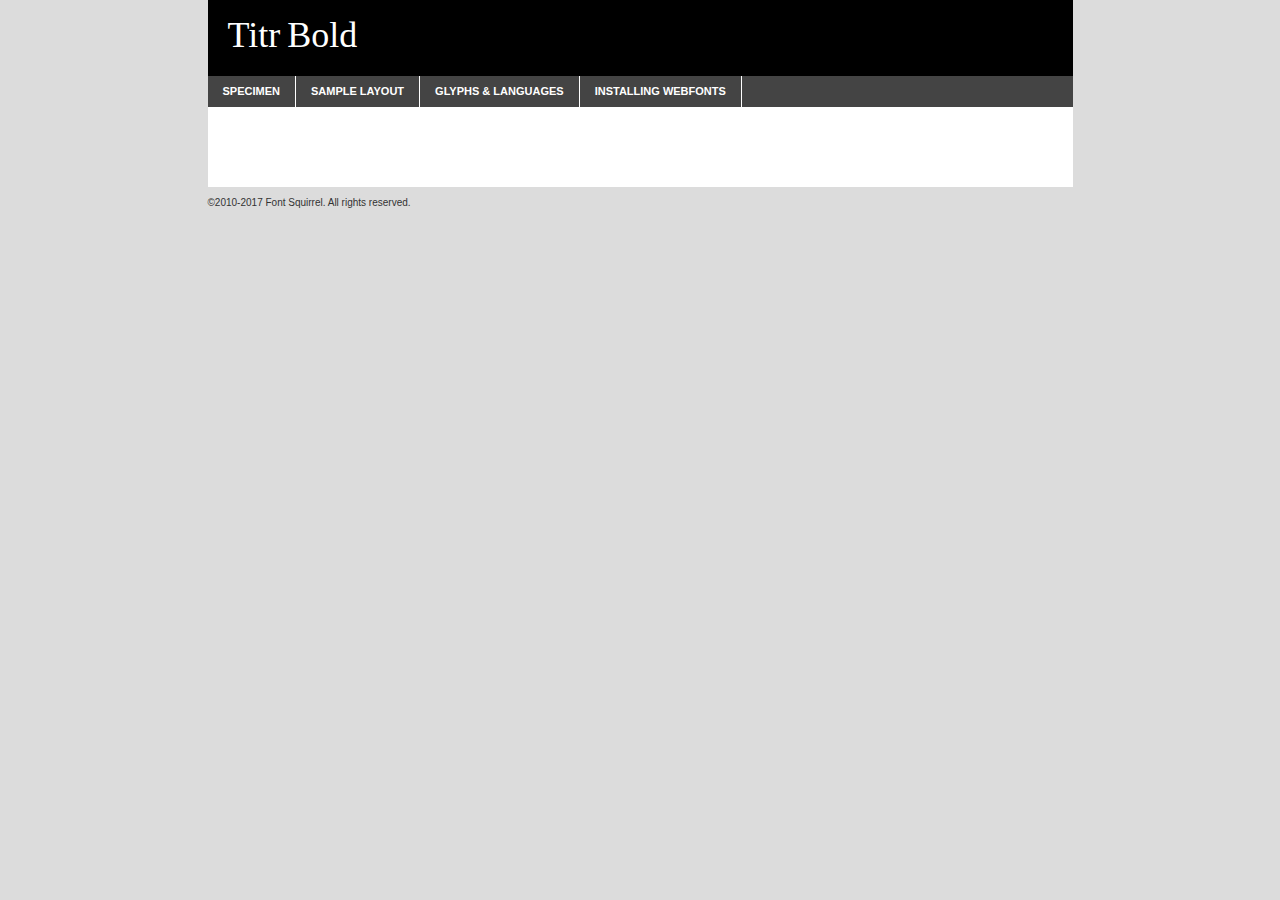
<file: webfontkit-20220717-194441/titr-demo.html>
<!DOCTYPE html PUBLIC "-//W3C//DTD XHTML 1.0 Transitional//EN"
	"http://www.w3.org/TR/xhtml1/DTD/xhtml1-transitional.dtd">

<html xmlns="http://www.w3.org/1999/xhtml" xml:lang="en" lang="en">
<head>
	<meta http-equiv="Content-Type" content="text/html; charset=utf-8" />
	<script src="http://ajax.googleapis.com/ajax/libs/jquery/1.7.2/jquery.min.js" type="text/javascript" charset="utf-8"></script>
	<script type="text/javascript">
	(function($){$.fn.easyTabs=function(option){var param=jQuery.extend({fadeSpeed:"fast",defaultContent:1,activeClass:'active'},option);$(this).each(function(){var thisId="#"+this.id;if(param.defaultContent==''){param.defaultContent=1;}
	if(typeof param.defaultContent=="number")
	{var defaultTab=$(thisId+" .tabs li:eq("+(param.defaultContent-1)+") a").attr('href').substr(1);}else{var defaultTab=param.defaultContent;}
	$(thisId+" .tabs li a").each(function(){var tabToHide=$(this).attr('href').substr(1);$("#"+tabToHide).addClass('easytabs-tab-content');});hideAll();changeContent(defaultTab);function hideAll(){$(thisId+" .easytabs-tab-content").hide();}
	function changeContent(tabId){hideAll();$(thisId+" .tabs li").removeClass(param.activeClass);$(thisId+" .tabs li a[href=#"+tabId+"]").closest('li').addClass(param.activeClass);if(param.fadeSpeed!="none")
	{$(thisId+" #"+tabId).fadeIn(param.fadeSpeed);}else{$(thisId+" #"+tabId).show();}}
	$(thisId+" .tabs li").click(function(){var tabId=$(this).find('a').attr('href').substr(1);changeContent(tabId);return false;});});}})(jQuery);
	</script>
	<link rel="stylesheet" href="specimen_files/specimen_stylesheet.css" type="text/css" charset="utf-8" />
	<link rel="stylesheet" href="stylesheet.css" type="text/css" charset="utf-8" />

	<style type="text/css">
					body{
				font-family: 'titrbold';
							}
		</style>

	<title>Titr Bold Specimen</title>
	
	
	<script type="text/javascript" charset="utf-8">
		$(document).ready(function() {
			$('#container').easyTabs({defaultContent:1});
		});
	</script>
</head>

<body>
<div id="container">
	<div id="header">
		Titr Bold	</div>
	<ul class="tabs">
		<li><a href="#specimen">Specimen</a></li>
		<li><a href="#layout">Sample Layout</a></li>
				<li><a href="#glyphs">Glyphs &amp; Languages</a></li>
		<li><a href="#installing">Installing Webfonts</a></li>
		
	</ul>
	
	<div id="main_content">

		
			<div id="specimen">
		
				<div class="section">
					<div class="grid12 firstcol">
						<div class="huge">AaBb</div>
					</div>
				</div>
		
				<div class="section">
					<div class="glyph_range">A&#x200B;B&#x200b;C&#x200b;D&#x200b;E&#x200b;F&#x200b;G&#x200b;H&#x200b;I&#x200b;J&#x200b;K&#x200b;L&#x200b;M&#x200b;N&#x200b;O&#x200b;P&#x200b;Q&#x200b;R&#x200b;S&#x200b;T&#x200b;U&#x200b;V&#x200b;W&#x200b;X&#x200b;Y&#x200b;Z&#x200b;a&#x200b;b&#x200b;c&#x200b;d&#x200b;e&#x200b;f&#x200b;g&#x200b;h&#x200b;i&#x200b;j&#x200b;k&#x200b;l&#x200b;m&#x200b;n&#x200b;o&#x200b;p&#x200b;q&#x200b;r&#x200b;s&#x200b;t&#x200b;u&#x200b;v&#x200b;w&#x200b;x&#x200b;y&#x200b;z&#x200b;1&#x200b;2&#x200b;3&#x200b;4&#x200b;5&#x200b;6&#x200b;7&#x200b;8&#x200b;9&#x200b;0&#x200b;&amp;&#x200b;.&#x200b;,&#x200b;?&#x200b;!&#x200b;&#64;&#x200b;(&#x200b;)&#x200b;#&#x200b;$&#x200b;%&#x200b;*&#x200b;+&#x200b;-&#x200b;=&#x200b;:&#x200b;;</div>
				</div>
				<div class="section">
					<div class="grid12 firstcol">
						<table class="sample_table">
							<tr><td>10</td><td class="size10">abcdefghijklmnopqrstuvwxyzABCDEFGHIJKLMNOPQRSTUVWXYZ0123456789abcdefghijklmnopqrstuvwxyzABCDEFGHIJKLMNOPQRSTUVWXYZ0123456789abcdefghijklmnopqrstuvwxyzABCDEFGHIJKLMNOPQRSTUVWXYZ</td></tr>
							<tr><td>11</td><td class="size11">abcdefghijklmnopqrstuvwxyzABCDEFGHIJKLMNOPQRSTUVWXYZ0123456789abcdefghijklmnopqrstuvwxyzABCDEFGHIJKLMNOPQRSTUVWXYZ0123456789abcdefghijklmnopqrstuvwxyzABCDEFGHIJKLMNOPQRSTUVWXYZ</td></tr>
							<tr><td>12</td><td class="size12">abcdefghijklmnopqrstuvwxyzABCDEFGHIJKLMNOPQRSTUVWXYZ0123456789abcdefghijklmnopqrstuvwxyzABCDEFGHIJKLMNOPQRSTUVWXYZ0123456789abcdefghijklmnopqrstuvwxyzABCDEFGHIJKLMNOPQRSTUVWXYZ</td></tr>
							<tr><td>13</td><td class="size13">abcdefghijklmnopqrstuvwxyzABCDEFGHIJKLMNOPQRSTUVWXYZ0123456789abcdefghijklmnopqrstuvwxyzABCDEFGHIJKLMNOPQRSTUVWXYZ0123456789abcdefghijklmnopqrstuvwxyzABCDEFGHIJKLMNOPQRSTUVWXYZ</td></tr>
							<tr><td>14</td><td class="size14">abcdefghijklmnopqrstuvwxyzABCDEFGHIJKLMNOPQRSTUVWXYZ0123456789abcdefghijklmnopqrstuvwxyzABCDEFGHIJKLMNOPQRSTUVWXYZ0123456789abcdefghijklmnopqrstuvwxyzABCDEFGHIJKLMNOPQRSTUVWXYZ</td></tr>
							<tr><td>16</td><td class="size16">abcdefghijklmnopqrstuvwxyzABCDEFGHIJKLMNOPQRSTUVWXYZ0123456789abcdefghijklmnopqrstuvwxyzABCDEFGHIJKLMNOPQRSTUVWXYZ</td></tr>
							<tr><td>18</td><td class="size18">abcdefghijklmnopqrstuvwxyzABCDEFGHIJKLMNOPQRSTUVWXYZ0123456789abcdefghijklmnopqrstuvwxyzABCDEFGHIJKLMNOPQRSTUVWXYZ</td></tr>
							<tr><td>20</td><td class="size20">abcdefghijklmnopqrstuvwxyzABCDEFGHIJKLMNOPQRSTUVWXYZ0123456789abcdefghijklmnopqrstuvwxyzABCDEFGHIJKLMNOPQRSTUVWXYZ</td></tr>
							<tr><td>24</td><td class="size24">abcdefghijklmnopqrstuvwxyzABCDEFGHIJKLMNOPQRSTUVWXYZ0123456789abcdefghijklmnopqrstuvwxyzABCDEFGHIJKLMNOPQRSTUVWXYZ</td></tr>
							<tr><td>30</td><td class="size30">abcdefghijklmnopqrstuvwxyzABCDEFGHIJKLMNOPQRSTUVWXYZ0123456789abcdefghijklmnopqrstuvwxyzABCDEFGHIJKLMNOPQRSTUVWXYZ</td></tr>
							<tr><td>36</td><td class="size36">abcdefghijklmnopqrstuvwxyzABCDEFGHIJKLMNOPQRSTUVWXYZ0123456789abcdefghijklmnopqrstuvwxyzABCDEFGHIJKLMNOPQRSTUVWXYZ</td></tr>
							<tr><td>48</td><td class="size48">abcdefghijklmnopqrstuvwxyzABCDEFGHIJKLMNOPQRSTUVWXYZ0123456789abcdefghijklmnopqrstuvwxyzABCDEFGHIJKLMNOPQRSTUVWXYZ</td></tr>
							<tr><td>60</td><td class="size60">abcdefghijklmnopqrstuvwxyzABCDEFGHIJKLMNOPQRSTUVWXYZ0123456789abcdefghijklmnopqrstuvwxyzABCDEFGHIJKLMNOPQRSTUVWXYZ</td></tr>
							<tr><td>72</td><td class="size72">abcdefghijklmnopqrstuvwxyzABCDEFGHIJKLMNOPQRSTUVWXYZ0123456789abcdefghijklmnopqrstuvwxyzABCDEFGHIJKLMNOPQRSTUVWXYZ</td></tr>
							<tr><td>90</td><td class="size90">abcdefghijklmnopqrstuvwxyzABCDEFGHIJKLMNOPQRSTUVWXYZ0123456789abcdefghijklmnopqrstuvwxyzABCDEFGHIJKLMNOPQRSTUVWXYZ</td></tr>
						</table>
				
					</div>
			
				</div>
		
		
		
								<div class="section" id="bodycomparison">


										<div id="xheight">
				<div class="fontbody">&#x25FC;&#x25FC;&#x25FC;&#x25FC;&#x25FC;&#x25FC;&#x25FC;&#x25FC;&#x25FC;&#x25FC;&#x25FC;&#x25FC;&#x25FC;&#x25FC;&#x25FC;&#x25FC;&#x25FC;&#x25FC;&#x25FC;&#x25FC;&#x25FC;&#x25FC;&#x25FC;&#x25FC;&#x25FC;&#x25FC;&#x25FC;&#x25FC;&#x25FC;&#x25FC;&#x25FC;&#x25FC;&#x25FC;&#x25FC;&#x25FC;&#x25FC;&#x25FC;&#x25FC;&#x25FC;&#x25FC;&#x25FC;&#x25FC;&#x25FC;&#x25FC;&#x25FC;&#x25FC;&#x25FC;&#x25FC;&#x25FC;&#x25FC;&#x25FC;&#x25FC;&#x25FC;&#x25FC;&#x25FC;&#x25FC;&#x25FC;&#x25FC;&#x25FC;&#x25FC;&#x25FC;&#x25FC;&#x25FC;&#x25FC;&#x25FC;&#x25FC;&#x25FC;&#x25FC;&#x25FC;&#x25FC;&#x25FC;&#x25FC;&#x25FC;&#x25FC;&#x25FC;&#x25FC;&#x25FC;&#x25FC;&#x25FC;&#x25FC;&#x25FC;&#x25FC;&#x25FC;&#x25FC;&#x25FC;&#x25FC;&#x25FC;&#x25FC;&#x25FC;&#x25FC;&#x25FC;&#x25FC;&#x25FC;&#x25FC;&#x25FC;&#x25FC;&#x25FC;&#x25FC;&#x25FC;body</div><div class="arialbody">body</div><div class="verdanabody">body</div><div class="georgiabody">body</div></div>
										<div class="fontbody" style="z-index:1">
											body<span>Titr Bold</span>
										</div>
										<div class="arialbody" style="z-index:1">
											body<span>Arial</span>
										</div>
										<div class="verdanabody" style="z-index:1">
											body<span>Verdana</span>
										</div>
										<div class="georgiabody" style="z-index:1">
											body<span>Georgia</span>
										</div>



								</div>
		
		
				<div class="section psample psample_row1" id="">
					
					<div class="grid2 firstcol">
						<p class="size10"><span>10.</span>Aenean lacinia bibendum nulla sed consectetur. Fusce dapibus, tellus ac cursus commodo, tortor mauris condimentum nibh, ut fermentum massa justo sit amet risus. Nullam id dolor id nibh ultricies vehicula ut id elit. Cum sociis natoque penatibus et magnis dis parturient montes, nascetur ridiculus mus. Nulla vitae elit libero, a pharetra augue.</p>
			
					</div>
					<div class="grid3">
						<p class="size11"><span>11.</span>Aenean lacinia bibendum nulla sed consectetur. Fusce dapibus, tellus ac cursus commodo, tortor mauris condimentum nibh, ut fermentum massa justo sit amet risus. Nullam id dolor id nibh ultricies vehicula ut id elit. Cum sociis natoque penatibus et magnis dis parturient montes, nascetur ridiculus mus. Nulla vitae elit libero, a pharetra augue.</p>
			
					</div>
					<div class="grid3">
						<p class="size12"><span>12.</span>Aenean lacinia bibendum nulla sed consectetur. Fusce dapibus, tellus ac cursus commodo, tortor mauris condimentum nibh, ut fermentum massa justo sit amet risus. Nullam id dolor id nibh ultricies vehicula ut id elit. Cum sociis natoque penatibus et magnis dis parturient montes, nascetur ridiculus mus. Nulla vitae elit libero, a pharetra augue.</p>
			
					</div>
					<div class="grid4">
						<p class="size13"><span>13.</span>Aenean lacinia bibendum nulla sed consectetur. Fusce dapibus, tellus ac cursus commodo, tortor mauris condimentum nibh, ut fermentum massa justo sit amet risus. Nullam id dolor id nibh ultricies vehicula ut id elit. Cum sociis natoque penatibus et magnis dis parturient montes, nascetur ridiculus mus. Nulla vitae elit libero, a pharetra augue.</p>
			
					</div>
					<div class="white_blend"></div>
					
				</div>
				<div class="section psample psample_row2" id="">
					<div class="grid3 firstcol">
						<p class="size14"><span>14.</span>Aenean lacinia bibendum nulla sed consectetur. Fusce dapibus, tellus ac cursus commodo, tortor mauris condimentum nibh, ut fermentum massa justo sit amet risus. Nullam id dolor id nibh ultricies vehicula ut id elit. Cum sociis natoque penatibus et magnis dis parturient montes, nascetur ridiculus mus. Nulla vitae elit libero, a pharetra augue.</p>
			
					</div>
					<div class="grid4">
						<p class="size16"><span>16.</span>Aenean lacinia bibendum nulla sed consectetur. Fusce dapibus, tellus ac cursus commodo, tortor mauris condimentum nibh, ut fermentum massa justo sit amet risus. Nullam id dolor id nibh ultricies vehicula ut id elit. Cum sociis natoque penatibus et magnis dis parturient montes, nascetur ridiculus mus. Nulla vitae elit libero, a pharetra augue.</p>
			
					</div>
					<div class="grid5">
						<p class="size18"><span>18.</span>Aenean lacinia bibendum nulla sed consectetur. Fusce dapibus, tellus ac cursus commodo, tortor mauris condimentum nibh, ut fermentum massa justo sit amet risus. Nullam id dolor id nibh ultricies vehicula ut id elit. Cum sociis natoque penatibus et magnis dis parturient montes, nascetur ridiculus mus. Nulla vitae elit libero, a pharetra augue.</p>
			
					</div>

					<div class="white_blend"></div>

				</div>
				
				<div class="section psample psample_row3" id="">
					<div class="grid5 firstcol">
						<p class="size20"><span>20.</span>Aenean lacinia bibendum nulla sed consectetur. Fusce dapibus, tellus ac cursus commodo, tortor mauris condimentum nibh, ut fermentum massa justo sit amet risus. Nullam id dolor id nibh ultricies vehicula ut id elit. Cum sociis natoque penatibus et magnis dis parturient montes, nascetur ridiculus mus. Nulla vitae elit libero, a pharetra augue.</p>
					</div>
					<div class="grid7">
						<p class="size24"><span>24.</span>Aenean lacinia bibendum nulla sed consectetur. Fusce dapibus, tellus ac cursus commodo, tortor mauris condimentum nibh, ut fermentum massa justo sit amet risus. Nullam id dolor id nibh ultricies vehicula ut id elit. Cum sociis natoque penatibus et magnis dis parturient montes, nascetur ridiculus mus. Nulla vitae elit libero, a pharetra augue.</p>
					</div>
					
					<div class="white_blend"></div>
					
				</div>
				
				<div class="section psample psample_row4" id="">
					<div class="grid12 firstcol">
						<p class="size30"><span>30.</span>Aenean lacinia bibendum nulla sed consectetur. Fusce dapibus, tellus ac cursus commodo, tortor mauris condimentum nibh, ut fermentum massa justo sit amet risus. Nullam id dolor id nibh ultricies vehicula ut id elit. Cum sociis natoque penatibus et magnis dis parturient montes, nascetur ridiculus mus. Nulla vitae elit libero, a pharetra augue.</p>
					</div>
					<div class="white_blend"></div>
					
				</div>
				
				
				
				<div class="section psample psample_row1 fullreverse">
					<div class="grid2 firstcol">
						<p class="size10"><span>10.</span>Aenean lacinia bibendum nulla sed consectetur. Fusce dapibus, tellus ac cursus commodo, tortor mauris condimentum nibh, ut fermentum massa justo sit amet risus. Nullam id dolor id nibh ultricies vehicula ut id elit. Cum sociis natoque penatibus et magnis dis parturient montes, nascetur ridiculus mus. Nulla vitae elit libero, a pharetra augue.</p>
			
					</div>
					<div class="grid3">
						<p class="size11"><span>11.</span>Aenean lacinia bibendum nulla sed consectetur. Fusce dapibus, tellus ac cursus commodo, tortor mauris condimentum nibh, ut fermentum massa justo sit amet risus. Nullam id dolor id nibh ultricies vehicula ut id elit. Cum sociis natoque penatibus et magnis dis parturient montes, nascetur ridiculus mus. Nulla vitae elit libero, a pharetra augue.</p>
			
					</div>
					<div class="grid3">
						<p class="size12"><span>12.</span>Aenean lacinia bibendum nulla sed consectetur. Fusce dapibus, tellus ac cursus commodo, tortor mauris condimentum nibh, ut fermentum massa justo sit amet risus. Nullam id dolor id nibh ultricies vehicula ut id elit. Cum sociis natoque penatibus et magnis dis parturient montes, nascetur ridiculus mus. Nulla vitae elit libero, a pharetra augue.</p>
			
					</div>
					<div class="grid4">
						<p class="size13"><span>13.</span>Aenean lacinia bibendum nulla sed consectetur. Fusce dapibus, tellus ac cursus commodo, tortor mauris condimentum nibh, ut fermentum massa justo sit amet risus. Nullam id dolor id nibh ultricies vehicula ut id elit. Cum sociis natoque penatibus et magnis dis parturient montes, nascetur ridiculus mus. Nulla vitae elit libero, a pharetra augue.</p>
			
					</div>
					<div class="black_blend"></div>
					
				</div>
				
				<div class="section psample psample_row2 fullreverse">
					<div class="grid3 firstcol">
						<p class="size14"><span>14.</span>Aenean lacinia bibendum nulla sed consectetur. Fusce dapibus, tellus ac cursus commodo, tortor mauris condimentum nibh, ut fermentum massa justo sit amet risus. Nullam id dolor id nibh ultricies vehicula ut id elit. Cum sociis natoque penatibus et magnis dis parturient montes, nascetur ridiculus mus. Nulla vitae elit libero, a pharetra augue.</p>
			
					</div>
					<div class="grid4">
						<p class="size16"><span>16.</span>Aenean lacinia bibendum nulla sed consectetur. Fusce dapibus, tellus ac cursus commodo, tortor mauris condimentum nibh, ut fermentum massa justo sit amet risus. Nullam id dolor id nibh ultricies vehicula ut id elit. Cum sociis natoque penatibus et magnis dis parturient montes, nascetur ridiculus mus. Nulla vitae elit libero, a pharetra augue.</p>
			
					</div>
					<div class="grid5">
						<p class="size18"><span>18.</span>Aenean lacinia bibendum nulla sed consectetur. Fusce dapibus, tellus ac cursus commodo, tortor mauris condimentum nibh, ut fermentum massa justo sit amet risus. Nullam id dolor id nibh ultricies vehicula ut id elit. Cum sociis natoque penatibus et magnis dis parturient montes, nascetur ridiculus mus. Nulla vitae elit libero, a pharetra augue.</p>
			
					</div>
					<div class="black_blend"></div>

				</div>
				
				<div class="section psample fullreverse psample_row3" id="">
					<div class="grid5 firstcol">
						<p class="size20"><span>20.</span>Aenean lacinia bibendum nulla sed consectetur. Fusce dapibus, tellus ac cursus commodo, tortor mauris condimentum nibh, ut fermentum massa justo sit amet risus. Nullam id dolor id nibh ultricies vehicula ut id elit. Cum sociis natoque penatibus et magnis dis parturient montes, nascetur ridiculus mus. Nulla vitae elit libero, a pharetra augue.</p>
					</div>
					<div class="grid7">
						<p class="size24"><span>24.</span>Aenean lacinia bibendum nulla sed consectetur. Fusce dapibus, tellus ac cursus commodo, tortor mauris condimentum nibh, ut fermentum massa justo sit amet risus. Nullam id dolor id nibh ultricies vehicula ut id elit. Cum sociis natoque penatibus et magnis dis parturient montes, nascetur ridiculus mus. Nulla vitae elit libero, a pharetra augue.</p>
					</div>
					
					<div class="black_blend"></div>
					
				</div>
				
				<div class="section psample fullreverse psample_row4" id="" style="border-bottom: 20px #000 solid;">
					<div class="grid12 firstcol">
						<p class="size30"><span>30.</span>Aenean lacinia bibendum nulla sed consectetur. Fusce dapibus, tellus ac cursus commodo, tortor mauris condimentum nibh, ut fermentum massa justo sit amet risus. Nullam id dolor id nibh ultricies vehicula ut id elit. Cum sociis natoque penatibus et magnis dis parturient montes, nascetur ridiculus mus. Nulla vitae elit libero, a pharetra augue.</p>
					</div>
					<div class="black_blend"></div>
					
				</div>
				
				
				
				
			</div>
			
			<div id="layout">
				
				<div class="section">
					
					<div class="grid12 firstcol">
						<h1>Lorem Ipsum Dolor</h1>
						<h2>Etiam porta sem malesuada magna mollis euismod</h2>
						
						<p class="byline">By <a href="#link">Aenean Lacinia</a></p>
					</div>
				</div>
				<div class="section">
					<div class="grid8 firstcol">
						<p class="large">Donec sed odio dui. Morbi leo risus, porta ac consectetur ac, vestibulum at eros. Fusce dapibus, tellus ac cursus commodo, tortor mauris condimentum nibh, ut fermentum massa justo sit amet risus. </p>

						
						<h3>Pellentesque ornare sem</h3>

						<p>Maecenas sed diam eget risus varius blandit sit amet non magna. Maecenas faucibus mollis interdum. Donec ullamcorper nulla non metus auctor fringilla. Nullam id dolor id nibh ultricies vehicula ut id elit. Nullam id dolor id nibh ultricies vehicula ut id elit. </p>

						<p>Aenean eu leo quam. Pellentesque ornare sem lacinia quam venenatis vestibulum. Lorem ipsum dolor sit amet, consectetur adipiscing elit. Cum sociis natoque penatibus et magnis dis parturient montes, nascetur ridiculus mus. </p>

						<p>Nulla vitae elit libero, a pharetra augue. Praesent commodo cursus magna, vel scelerisque nisl consectetur et. Aenean lacinia bibendum nulla sed consectetur. </p>

						<p>Nullam quis risus eget urna mollis ornare vel eu leo. Nullam quis risus eget urna mollis ornare vel eu leo. Maecenas sed diam eget risus varius blandit sit amet non magna. Donec ullamcorper nulla non metus auctor fringilla. </p>

						<h3>Cras mattis consectetur</h3>

						<p>Aenean eu leo quam. Pellentesque ornare sem lacinia quam venenatis vestibulum. Aenean lacinia bibendum nulla sed consectetur. Integer posuere erat a ante venenatis dapibus posuere velit aliquet. Cras mattis consectetur purus sit amet fermentum. </p>

						<p>Nullam id dolor id nibh ultricies vehicula ut id elit. Nullam quis risus eget urna mollis ornare vel eu leo. Cras mattis consectetur purus sit amet fermentum.</p>
					</div>
					
					<div class="grid4 sidebar">
						
						<div class="box reverse">
							<p class="last">Nullam quis risus eget urna mollis ornare vel eu leo. Donec ullamcorper nulla non metus auctor fringilla. Cras mattis consectetur purus sit amet fermentum. Sed posuere consectetur est at lobortis. Lorem ipsum dolor sit amet, consectetur adipiscing elit. </p>
						</div>
						
						<p class="caption">Maecenas sed diam eget risus varius.</p>

						<p>Vestibulum id ligula porta felis euismod semper. Integer posuere erat a ante venenatis dapibus posuere velit aliquet. Vestibulum id ligula porta felis euismod semper. Sed posuere consectetur est at lobortis. Maecenas sed diam eget risus varius blandit sit amet non magna. Fusce dapibus, tellus ac cursus commodo, tortor mauris condimentum nibh, ut fermentum massa justo sit amet risus. </p>

					

						<p>Duis mollis, est non commodo luctus, nisi erat porttitor ligula, eget lacinia odio sem nec elit. Aenean lacinia bibendum nulla sed consectetur. Vivamus sagittis lacus vel augue laoreet rutrum faucibus dolor auctor. Aenean lacinia bibendum nulla sed consectetur. Nullam quis risus eget urna mollis ornare vel eu leo. </p>

						<p>Praesent commodo cursus magna, vel scelerisque nisl consectetur et. Donec ullamcorper nulla non metus auctor fringilla. Maecenas faucibus mollis interdum. Fusce dapibus, tellus ac cursus commodo, tortor mauris condimentum nibh, ut fermentum massa justo sit amet risus. </p>

					</div>
				</div>
				
			</div>


			



		<div id="glyphs">
			<div class="section">
				<div class="grid12 firstcol">
			
				<h1>Language Support</h1>
				<p>The subset of Titr Bold in this kit supports the following languages:<br />
			
									</p>
				<h1>Glyph Chart</h1>
				<p>The subset of Titr Bold in this kit includes all the glyphs listed below. Unicode entities are included above each glyph to help you insert individual characters into your layout.</p>
				<div id="glyph_chart">
			
																				 <div><p>&amp;#13;</p>&#13;</div>
																				 <div><p>&amp;#32;</p>&#32;</div>
																				 <div><p>&amp;#33;</p>&#33;</div>
																				 <div><p>&amp;#34;</p>&#34;</div>
																				 <div><p>&amp;#35;</p>&#35;</div>
																				 <div><p>&amp;#36;</p>&#36;</div>
																				 <div><p>&amp;#37;</p>&#37;</div>
																				 <div><p>&amp;#38;</p>&#38;</div>
																				 <div><p>&amp;#39;</p>&#39;</div>
																				 <div><p>&amp;#40;</p>&#40;</div>
																				 <div><p>&amp;#41;</p>&#41;</div>
																				 <div><p>&amp;#42;</p>&#42;</div>
																				 <div><p>&amp;#43;</p>&#43;</div>
																				 <div><p>&amp;#44;</p>&#44;</div>
																				 <div><p>&amp;#45;</p>&#45;</div>
																				 <div><p>&amp;#46;</p>&#46;</div>
																				 <div><p>&amp;#47;</p>&#47;</div>
																				 <div><p>&amp;#48;</p>&#48;</div>
																				 <div><p>&amp;#49;</p>&#49;</div>
																				 <div><p>&amp;#50;</p>&#50;</div>
																				 <div><p>&amp;#51;</p>&#51;</div>
																				 <div><p>&amp;#52;</p>&#52;</div>
																				 <div><p>&amp;#53;</p>&#53;</div>
																				 <div><p>&amp;#54;</p>&#54;</div>
																				 <div><p>&amp;#55;</p>&#55;</div>
																				 <div><p>&amp;#56;</p>&#56;</div>
																				 <div><p>&amp;#57;</p>&#57;</div>
																				 <div><p>&amp;#58;</p>&#58;</div>
																				 <div><p>&amp;#59;</p>&#59;</div>
																				 <div><p>&amp;#60;</p>&#60;</div>
																				 <div><p>&amp;#61;</p>&#61;</div>
																				 <div><p>&amp;#62;</p>&#62;</div>
																				 <div><p>&amp;#63;</p>&#63;</div>
																				 <div><p>&amp;#64;</p>&#64;</div>
																				 <div><p>&amp;#91;</p>&#91;</div>
																				 <div><p>&amp;#92;</p>&#92;</div>
																				 <div><p>&amp;#93;</p>&#93;</div>
																				 <div><p>&amp;#94;</p>&#94;</div>
																				 <div><p>&amp;#95;</p>&#95;</div>
																				 <div><p>&amp;#96;</p>&#96;</div>
																				 <div><p>&amp;#123;</p>&#123;</div>
																				 <div><p>&amp;#124;</p>&#124;</div>
																				 <div><p>&amp;#125;</p>&#125;</div>
																				 <div><p>&amp;#126;</p>&#126;</div>
																				 <div><p>&amp;#160;</p>&#160;</div>
																				 <div><p>&amp;#164;</p>&#164;</div>
																				 <div><p>&amp;#167;</p>&#167;</div>
																				 <div><p>&amp;#171;</p>&#171;</div>
																				 <div><p>&amp;#172;</p>&#172;</div>
																				 <div><p>&amp;#173;</p>&#173;</div>
																				 <div><p>&amp;#176;</p>&#176;</div>
																				 <div><p>&amp;#182;</p>&#182;</div>
																				 <div><p>&amp;#183;</p>&#183;</div>
																				 <div><p>&amp;#187;</p>&#187;</div>
																				 <div><p>&amp;#215;</p>&#215;</div>
																				 <div><p>&amp;#247;</p>&#247;</div>
																				 <div><p>&amp;#8192;</p>&#8192;</div>
																				 <div><p>&amp;#8193;</p>&#8193;</div>
																				 <div><p>&amp;#8194;</p>&#8194;</div>
																				 <div><p>&amp;#8195;</p>&#8195;</div>
																				 <div><p>&amp;#8196;</p>&#8196;</div>
																				 <div><p>&amp;#8197;</p>&#8197;</div>
																				 <div><p>&amp;#8198;</p>&#8198;</div>
																				 <div><p>&amp;#8199;</p>&#8199;</div>
																				 <div><p>&amp;#8200;</p>&#8200;</div>
																				 <div><p>&amp;#8201;</p>&#8201;</div>
																				 <div><p>&amp;#8202;</p>&#8202;</div>
																				 <div><p>&amp;#8208;</p>&#8208;</div>
																				 <div><p>&amp;#8209;</p>&#8209;</div>
																				 <div><p>&amp;#8210;</p>&#8210;</div>
																				 <div><p>&amp;#8211;</p>&#8211;</div>
																				 <div><p>&amp;#8212;</p>&#8212;</div>
																				 <div><p>&amp;#8226;</p>&#8226;</div>
																				 <div><p>&amp;#8230;</p>&#8230;</div>
																				 <div><p>&amp;#8239;</p>&#8239;</div>
																				 <div><p>&amp;#8287;</p>&#8287;</div>
																				 <div><p>&amp;#8364;</p>&#8364;</div>
																				 <div><p>&amp;#9724;</p>&#9724;</div>
																																						</div>	
				</div>
		
		
			</div>
		</div>
		
		
		<div id="specs">
			
		</div>
	
		<div id="installing">
			<div class="section">
				<div class="grid7 firstcol">
					<h1>Installing Webfonts</h1>
					
					<p>Webfonts are supported by all major browser platforms but not all in the same way. There are currently four different font formats that must be included in order to target all browsers. This includes TTF, WOFF, EOT and SVG.</p>
					
					<h2>1. Upload your webfonts</h2>
					<p>You must upload your webfont kit to your website. They should be in or near the same directory as your CSS files.</p>
					
					<h2>2. Include the webfont stylesheet</h2>
					<p>A special CSS @font-face declaration helps the various browsers select the appropriate font it needs without causing you a bunch of headaches. Learn more about this syntax by reading the <a href="https://www.fontspring.com/blog/further-hardening-of-the-bulletproof-syntax">Fontspring blog post</a> about it. The code for it is as follows:</p>


<code>
@font-face{ 
	font-family: 'MyWebFont';
	src: url('WebFont.eot');
	src: url('WebFont.eot?#iefix') format('embedded-opentype'),
	     url('WebFont.woff') format('woff'),
	     url('WebFont.ttf') format('truetype'),
	     url('WebFont.svg#webfont') format('svg');
}
</code>

	<p>We've already gone ahead and generated the code for you. All you have to do is link to the stylesheet in your HTML, like this:</p>
	<code>&lt;link rel=&quot;stylesheet&quot; href=&quot;stylesheet.css&quot; type=&quot;text/css&quot; charset=&quot;utf-8&quot; /&gt;</code>

					<h2>3. Modify your own stylesheet</h2>
					<p>To take advantage of your new fonts, you must tell your stylesheet to use them. Look at the original @font-face declaration above and find the property called "font-family." The name linked there will be what you use to reference the font. Prepend that webfont name to the font stack in the "font-family" property, inside the selector you want to change. For example:</p>
<code>p { font-family: 'WebFont', Arial, sans-serif; }</code>

<h2>4. Test</h2>
<p>Getting webfonts to work cross-browser <em>can</em> be tricky. Use the information in the sidebar to help you if you find that fonts aren't loading in a particular browser.</p>
				</div>
				
				<div class="grid5 sidebar">
					<div class="box">
						<h2>Troubleshooting<br />Font-Face Problems</h2>
						<p>Having trouble getting your webfonts to load in your new website? Here are some tips to sort out what might be the problem.</p>

						<h3>Fonts not showing in any browser</h3>

						<p>This sounds like you need to work on the plumbing. You either did not upload the fonts to the correct directory, or you did not link the fonts properly in the CSS. If you've confirmed that all this is correct and you still have a problem, take a look at your .htaccess file and see if requests are getting intercepted.</p>

						<h3>Fonts not loading in iPhone or iPad</h3>

						<p>The most common problem here is that you are serving the fonts from an IIS server. IIS refuses to serve files that have unknown MIME types. If that is the case, you must set the MIME type for SVG to "image/svg+xml" in the server settings. Follow these instructions from Microsoft if you need help.</p>

						<h3>Fonts not loading in Firefox</h3>

						<p>The primary reason for this failure? You are still using a version Firefox older than 3.5. So upgrade already! If that isn't it, then you are very likely serving fonts from a different domain. Firefox requires that all font assets be served from the same domain. Lastly it is possible that you need to add WOFF to your list of MIME types (if you are serving via IIS.)</p>

						<h3>Fonts not loading in IE</h3>

						<p>Are you looking at Internet Explorer on an actual Windows machine or are you cheating by using a service like Adobe BrowserLab? Many of these screenshot services do not render @font-face for IE. Best to test it on a real machine.</p>

						<h3>Fonts not loading in IE9</h3>

						<p>IE9, like Firefox, requires that fonts be served from the same domain as the website. Make sure that is the case.</p>
					</div>
				</div>
			</div>
			
		</div>
	
	</div>
	<div id="footer">
		<p>&copy;2010-2017 Font Squirrel. All rights reserved.</p>
	</div>
</div>
</body>
</html>
</file>
<file: webfontkit-20220717-194441/stylesheet.css>
/*! Generated by Font Squirrel (https://www.fontsquirrel.com) on July 17, 2022 */



@font-face {
    font-family: 'titrbold';
    src: url('titr-webfont.woff2') format('woff2'),
         url('titr-webfont.woff') format('woff');
    font-weight: normal;
    font-style: normal;
}
</file>
<file: webfontkit-20220717-194441/specimen_files/specimen_stylesheet.css>
@import url('grid_12-825-55-15.css');

/*  
	CSS Reset by Eric Meyer - Released under Public Domain
    http://meyerweb.com/eric/tools/css/reset/
*/
html, body, div, span, applet, object, iframe,
h1, h2, h3, h4, h5, h6, p, blockquote, pre,
a, abbr, acronym, address, big, cite, code,
del, dfn, em, font, img, ins, kbd, q, s, samp,
small, strike, strong, sub, sup, tt, var,
b, u, i, center, dl, dt, dd, ol, ul, li,
fieldset, form, label, legend, table, 
caption, tbody, tfoot, thead, tr, th, td 
                  {margin: 0;padding: 0;border: 0;outline: 0;
                  font-size: 100%;vertical-align: baseline;
                  background: transparent;}
body              {line-height: 1;}
ol, ul            {list-style: none;}
blockquote, q     {quotes: none;}
blockquote:before, blockquote:after,
q:before, q:after {content: '';	content: none;}
:focus            {outline: 0;}
ins               {text-decoration: none;}
del               {text-decoration: line-through;}
table             {border-collapse: collapse;border-spacing: 0;}




body {
	color: #000;
	background-color: #dcdcdc;
}

a {
	text-decoration: none;
	color: #1883ba;
}

h1{
	font-size: 32px;
	font-weight: normal;
	font-style: normal;
	margin-bottom: 18px;
}

h2{
	font-size: 18px;
}

#container {
	width: 865px;
	margin: 0px auto;
}


#header {
	padding: 20px;
	font-size: 36px;
	background-color: #000;
	color: #fff;
}

#header span {
	color: #666;
}
#main_content {
	background-color: #fff;
	padding: 60px 20px 20px;
}


#footer p {
	margin: 0;
	padding-top: 10px;
	padding-bottom: 50px;
	color: #333;
	font: 10px Arial, sans-serif;
}

.tabs {
	width: 100%;
	height: 31px;
	background-color: #444;
}
.tabs li {
	float:  left;
	margin: 0;
	overflow: hidden;
	background-color: #444;
}
.tabs li a {
	display: block;
	color: #fff;
	text-decoration: none;
	font: bold 11px/11px 'Arial';
	text-transform: uppercase;
	padding: 10px 15px;
	border-right: 1px solid #fff;
}

.tabs li a:hover {
		background-color: #00b3ff;

}

.tabs li.active a {
	color:  #000;
	background-color: #fff;
}



div.huge {
	
	font-size: 300px;
	line-height: 1em;
	padding: 0;
	letter-spacing: -.02em;
	overflow: hidden;
}
div.glyph_range {
	font-size: 72px;
	line-height: 1.1em;
}

.size10{ font-size: 10px; }
.size11{ font-size: 11px; }
.size12{ font-size: 12px; }
.size13{ font-size: 13px; }
.size14{ font-size: 14px; }
.size16{ font-size: 16px; }
.size18{ font-size: 18px; }
.size20{ font-size: 20px; }
.size24{ font-size: 24px; }
.size30{ font-size: 30px; }
.size36{ font-size: 36px; }
.size48{ font-size: 48px; }
.size60{ font-size: 60px; }
.size72{ font-size: 72px; }
.size90{ font-size: 90px; }


.psample_row1 {	height: 120px;}
.psample_row1 {	height: 120px;}
.psample_row2 {	height: 160px;}
.psample_row3 {	height: 160px;}
.psample_row4 {	height: 160px;}

.psample {
	overflow: hidden;
	position: relative;
}
.psample p {
	line-height: 1.3em;
	display: block;
	overflow: hidden;
	margin: 0;
}

.psample span {
	margin-right: .5em;
}

.white_blend {
	width: 100%;
	height: 61px;
	background-image: url([data-uri]);
	position: absolute;
	bottom: 0;
}
.black_blend {
	width: 100%;
	height: 61px;
	background-image: url([data-uri]);
	position: absolute;
	bottom: 0;
}
.fullreverse {
	background:  #000 !important;
	color:  #fff !important;
	margin-left: -20px;
	padding-left: 20px;
	margin-right: -20px;
	padding-right: 20px;
	padding: 20px;
	margin-bottom:0;
}


.sample_table td {
	padding-top: 3px;
	padding-bottom:5px;
	padding-left: 5px;
	vertical-align: middle;
	line-height: 1.2em;
}

.sample_table td:first-child {
	background-color: #eee;
	text-align: right;
	padding-right: 5px;
	padding-left: 0;
	padding: 5px;
	font: 11px/12px "Courier New", Courier, mono;
}

code {
	white-space: pre;
	background-color: #eee;
	display: block;
	padding: 10px;
	margin-bottom: 18px;
	overflow: auto;
}


.bottom,.last 	{margin-bottom:0 !important; padding-bottom:0 !important;}

.box  { 
  padding: 18px; 
  margin-bottom: 18px; 
  background: #eee; 
}

.reverse,.reversed { background:  #000 !important;color:  #fff !important; border: none !important;}

#bodycomparison {
	position: relative;
	overflow: hidden;
	font-size: 72px;
	height: 90px;
	white-space: nowrap;
}

#bodycomparison div{
	font-size: 72px;
	line-height: 90px;
	display: inline;
	margin: 0 15px 0 0;
	padding: 0;
}

#bodycomparison div span{
	font: 10px Arial;
	position: absolute;
	left: 0;
}
#xheight {
	float: none;
	position: absolute;
	color: #d9f3ff;
	font-size: 72px;
	line-height: 90px;
}

.fontbody {
 position: relative;
}
.arialbody{
	font-family: Arial;
	position: relative;
}
.verdanabody{
	font-family: Verdana;
	position: relative;
}
.georgiabody{
	font-family: Georgia;
	position: relative;
}

/* @group Layout page
 */

#layout h1 {
	font-size: 36px;
	line-height: 42px;
	font-weight: normal;
	font-style: normal;
}

#layout h2 {
	font-size: 24px;
	line-height: 23px;
	font-weight: normal;
	font-style: normal;
}

#layout h3 {
	font-size: 22px;
	line-height: 1.4em;
	margin-top: 1em;
	font-weight: normal;
	font-style: normal;
}


#layout p.byline {
	font-size: 12px;
	margin-top: 18px;
	line-height: 12px;
	margin-bottom: 0;
}
#layout p {
	font-size: 14px;
	line-height: 21px;
	margin-bottom: .5em;
}

#layout p.large{
	font-size: 18px;
	line-height: 26px;
}

#layout .sidebar p{
	font-size: 12px;
	line-height: 1.4em;
}

#layout p.caption {
	font-size: 10px;
	margin-top: -16px;
	margin-bottom: 18px;
}

/* @end */

/* @group Glyphs */

#glyph_chart div{
	background-color: #d9f3ff;
	color: black;
	float: left;
	font-size: 36px;
	height: 1.2em;
	line-height: 1.2em;
	margin-bottom: 1px;
	margin-right: 1px;
	text-align: center;
	width: 1.2em;
	position: relative;
	padding: .6em .2em .2em;
}

#glyph_chart div p {
	position: absolute;
	left: 0;
	top: 0;
	display: block;
	text-align: center;
	font: bold 9px Arial, sans-serif;
	background-color: #3a768f;
	width: 100%;
	color: #fff;
	padding: 2px 0;
}


#glyphs h1 {
	font-family: Arial, sans-serif;
}
/* @end */

/* @group Installing */

#installing {
	font: 13px Arial, sans-serif;
}

#installing p,
#glyphs p{
	line-height: 1.2em;
	margin-bottom: 18px;
	font: 13px Arial, sans-serif;
}



#installing h3{
	font-size: 15px;
	margin-top: 18px;
}

/* @end */

#rendering h1 {
	font-family: Arial, sans-serif;
}
.render_table td {
	font: 11px "Courier New", Courier, mono;
	vertical-align: middle;
}
</file>
